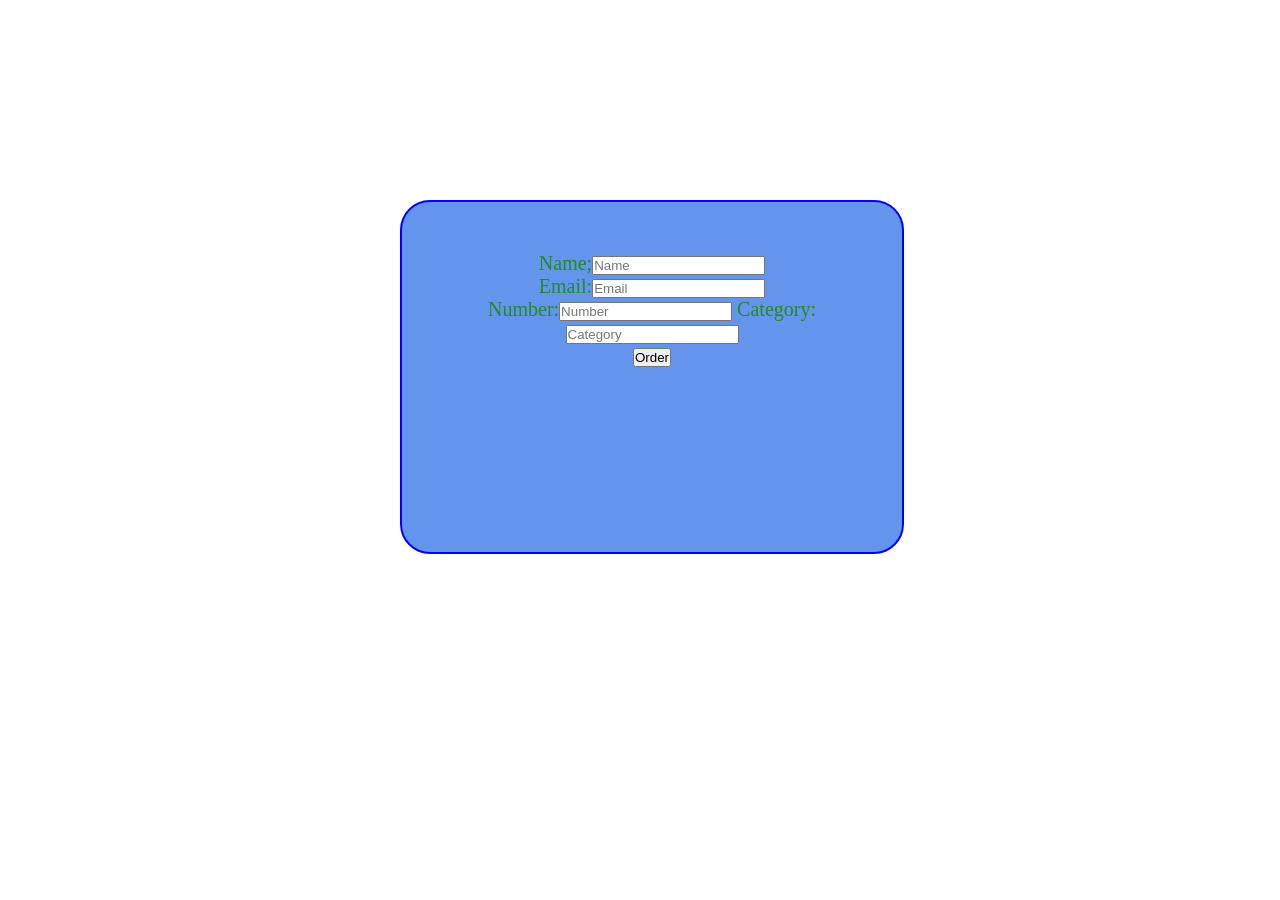
<file: oeder.html>
<!DOCTYPE html>
<html lang="en">
<head>
    <meta charset="UTF-8">
    <meta name="viewport" content="width=device-width, initial-scale=1.0">
    <title>order</title>
    <link rel="stylesheet" href="style.css">
</head>
<body>
    <div class="order" style="align: center;">
        <form action="">
        <label for="">Name;</label><input type="text" placeholder="Name" required> <br>
        <label for="">Email:</label><input type="text" placeholder="Email" required> <br>
        <label for="">Number:</label><input type="text" placeholder="Number" required>
        <label for="">Category:</label><input type="text" placeholder="Category"> <br>
        <button>Order</button>
     






        </form>



    </div>
</body>
</html>
</file>
<file: style.css>
*{
    padding: 0;
    margin: 0;
    
   
}     
     
     
.hedic{
    display: flex;
    gap: 1000px;
    background-color: green;
    color: aliceblue;
    padding-left: 20px;
}
.heading{
    height: 80px;
    width: 1700px;
    border: 2px solid rgba(31, 1, 1, 0.5);
    display: flex;
    gap: 150px;
    background-color: antiquewhite;
    
}
a{
    padding-top: 30px;
    text-decoration: none;
}
#l{
    padding-top: 30px;
}
.images{
    background-image: url(main.jpeg);
    background-size: cover;
    

    
    height: 800px;
    width: 1700px;
    
}
h3{
    padding-top: 250px;
}
#oeder{
    height: 40px;
    width: 150px;
    border: 2px solid greenyellow;
    background-color: forestgreen;
    border-radius: 15px;
}
.last{
    height: 60px;
    width: 1700px;
    border: 1px solid ;
    background-color: rgb(253, 209, 164);
    display: flex;
    gap: 200px;
    padding-left: 50px;
    padding-top: 20px;
}
i{
    padding-right: 20px;
}
div{
    color: forestgreen;
    font-size: 20px;
}
.line{
    height: 250px;
    width: 300px;
    border: 2px solid ;
    display: flex;
    gap: 10px;
}
.i{
    height: 250px;
    border: 2px solid forestgreen;

}

img{
    height: 200px;
    width: 300px;
}
h2{
    text-align: center;
}
.order{
    height: 300px;
    width: 500px;
    border: 2px solid blue;
    border-radius: 30px;
    align-items: center;  
    text-align: center;
    padding-top: 50px;
    background-color: cornflowerblue;
    margin-left: 400px;
   margin-top: 200px; 

}
#image2{
    height: 200px;
    width: 300px;
    display: flex;
    gap: 20px;
}
.i2{
    height: 350px;
    width: 300px;
    border: 2px solid forestgreen;
}
#star{
   color: gold;
}
#write{
    height: 40px;
    width: 250px;
    border: 2px solid greenyellow;
    background-color: forestgreen;
    border-radius: 15px;
    color: antiquewhite;
    align-items: center;
    align-content: center;
    padding-left: 5px;
    text-align: center;
}
#toli{
    color: rgb(232, 255, 255);
    background-color: forestgreen;
    align-items: center;
}
.animation{
    background-image: url(living.jpg);
     background-size: cover;
     height: 200px;
     width: 1400px;
     transition-property: all;
}
.animation:hover{
    width: 1400px;
    transition-property: all;
   
    transition-delay: 1s;
}

.h1{
    height: 200px;
    width: 600px;
    background-color: green;
    color: aliceblue;
}
</file>
